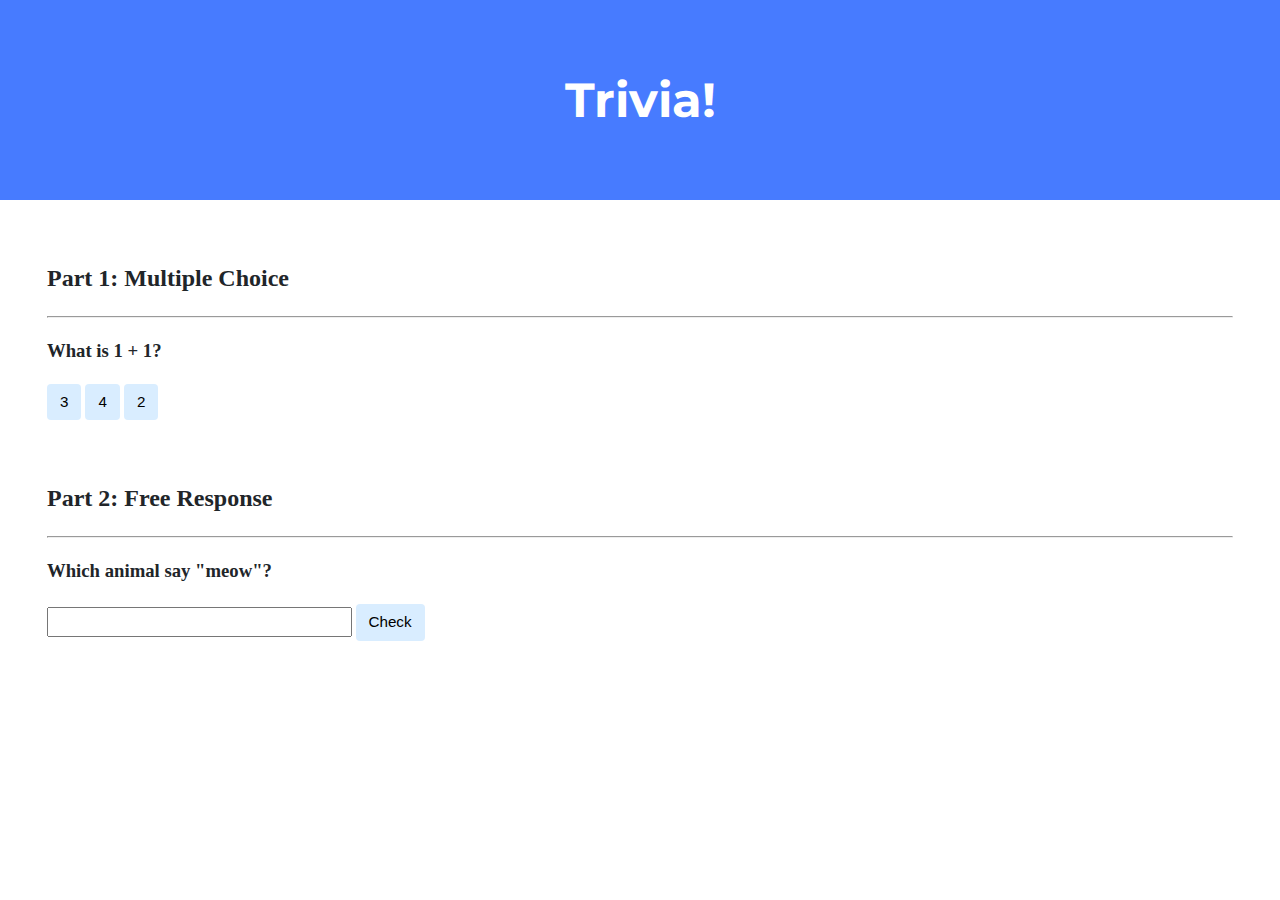
<file: Exercise/trivia/index.html>
<!DOCTYPE html>

<html lang="en">
    <head>
        <link href="https://fonts.googleapis.com/css2?family=Montserrat:wght@500&display=swap" rel="stylesheet">
        <link href="styles.css" rel="stylesheet">
        <title>Trivia!</title>
        <script>
            // TODO: Add code to check answers to questions
        document.addEventListener("DOMContentLoaded", function()
        {
            let correctBtn = document.querySelector("#correct"); // # is id just 1 element
            let wrongBtn = document.querySelectorAll(".wrong");
            let result = document.querySelector("#mcresult");

            correctBtn.addEventListener("click", function()
                {
                    correctBtn.style.backgroundColor = "green";
                    result.textContent = "Correct!";
                }
            );

            wrongBtn.forEach(btn => // function(btn): check each ans wrong
            {
                btn.addEventListener("click", function()
                {
                    btn.style.backgroundColor = "red";
                    result.textContent = "Incorrect";

                });

            });

            let btn = document.querySelector("#submit");
            let input = document.querySelector("#textinput");
            let result2 = document.querySelector("#result-2");

            btn.addEventListener("click", function()
            {
                let ans = input.value.trim().toLowerCase();
                if (ans == "cat")
                {
                    input.style.backgroundColor = "green";
                    result2.textContent = "Correct!";
                }
                else 
                {
                    input.style.backgroundColor = "red";
                    result2.textContent = "Incorrect";
                }
            });

        });
        </script>
    </head>
    <body>
        <div class="header">
            <h1>Trivia!</h1>
        </div>

        <div class="container">
            <div class="section">
                <h2>Part 1: Multiple Choice </h2>
                <hr>
                <!-- TODO: Add multiple choice question here -->
                 <h3>What is 1 + 1?</h3>
                 <button class = "wrong">3</button>
                 <button class = "wrong">4</button>
                 <button id = "correct">2</button>

                 <p id = "mcresult"></p>

            </div>

            <div class="section">
                <h2>Part 2: Free Response</h2>
                <hr>
                <!-- TODO: Add free response question here -->
                 <h3>Which animal say "meow"? </h3>
                 <input id = "textinput" type = "text">
                 <button id = "submit">Check</button>
                 <p id = "result-2"></p>
            </div>
        </div>
    </body>
</html>
</file>
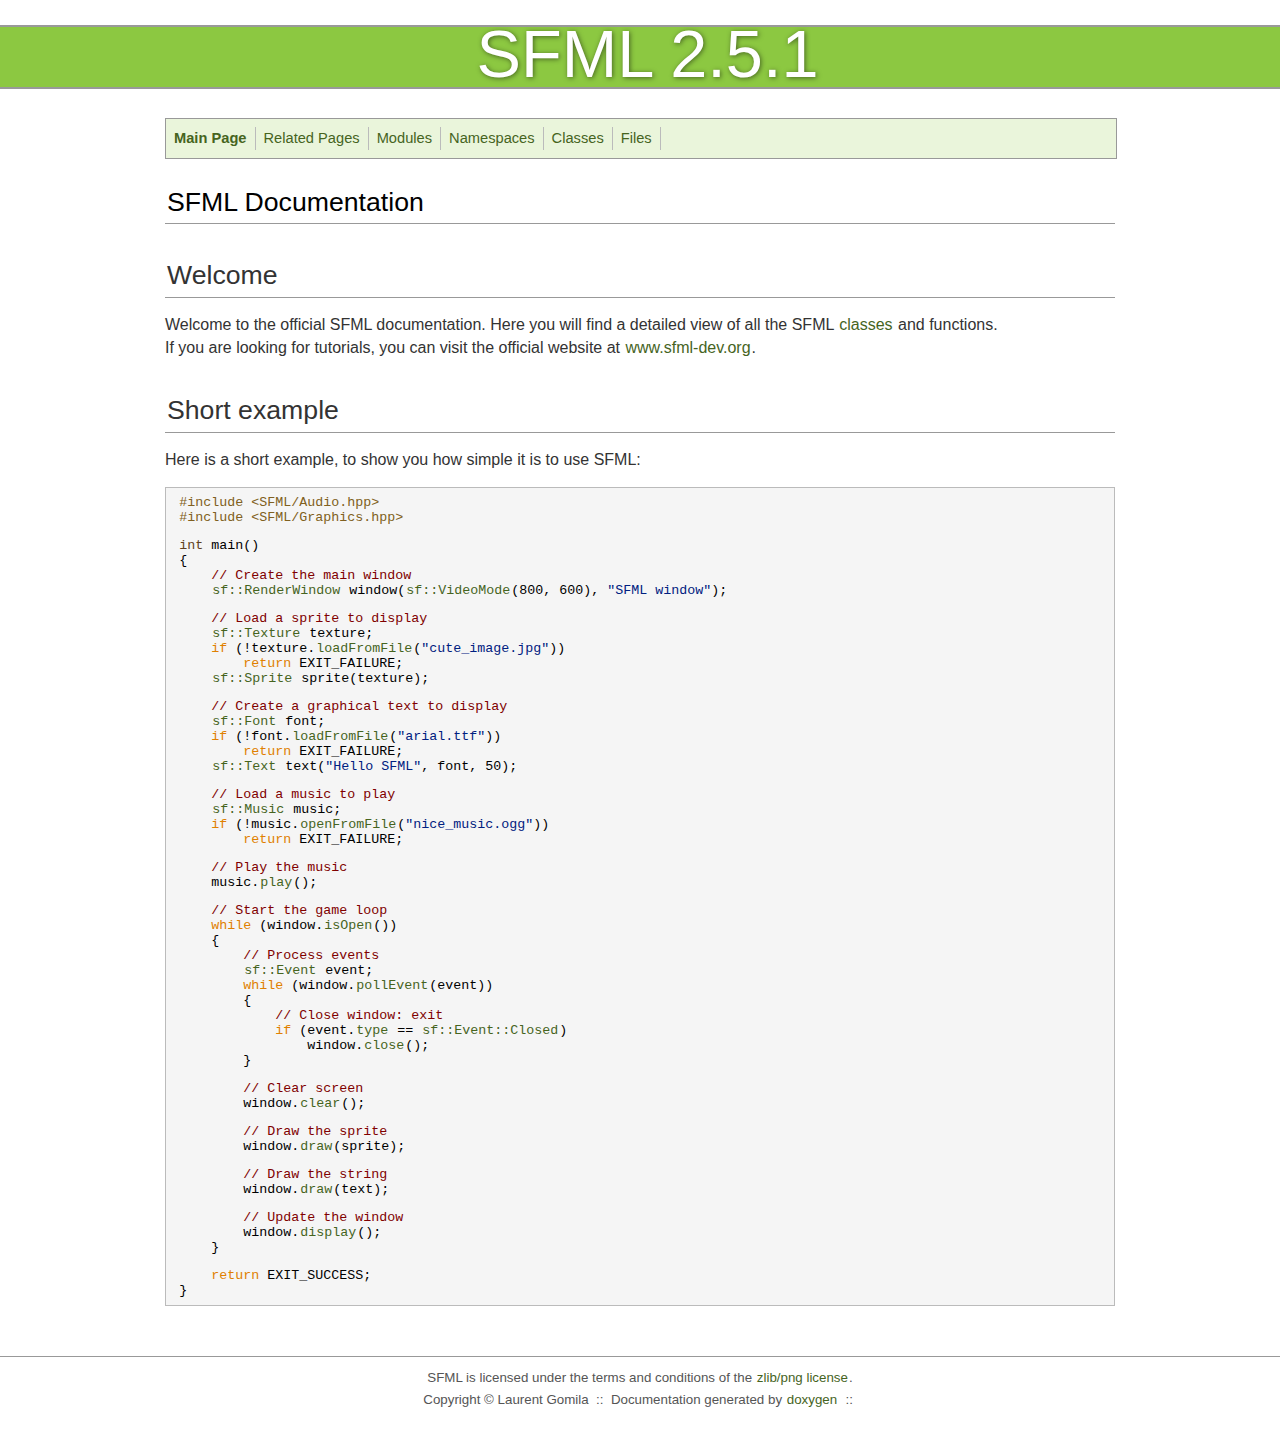
<file: project/SFML/doc/html/index.html>
<!DOCTYPE html PUBLIC "-//W3C//DTD XHTML 1.0 Transitional//EN" "http://www.w3.org/TR/xhtml1/DTD/xhtml1-transitional.dtd">
<html xmlns="http://www.w3.org/1999/xhtml">
    <head>
        <title>SFML - Simple and Fast Multimedia Library</title>
        <meta http-equiv="Content-Type" content="text/html;"/>
        <meta charset="utf-8"/>
        <!--<link rel='stylesheet' type='text/css' href="https://fonts.googleapis.com/css?family=Ubuntu:400,700,400italic"/>-->
        <link rel="stylesheet" type="text/css" href="doxygen.css" title="default" media="screen,print" />
        <script type="text/javascript" src="jquery.js"></script>
        <script type="text/javascript" src="dynsections.js"></script>
    </head>
    <body>
        <div id="banner-container">
            <div id="banner">
                <span id="sfml">SFML 2.5.1</span>
            </div>
        </div>
        <div id="content">
<!-- Generated by Doxygen 1.8.14 -->
  <div id="navrow1" class="tabs">
    <ul class="tablist">
      <li class="current"><a href="index.html"><span>Main&#160;Page</span></a></li>
      <li><a href="pages.html"><span>Related&#160;Pages</span></a></li>
      <li><a href="modules.html"><span>Modules</span></a></li>
      <li><a href="namespaces.html"><span>Namespaces</span></a></li>
      <li><a href="annotated.html"><span>Classes</span></a></li>
      <li><a href="files.html"><span>Files</span></a></li>
    </ul>
  </div>
</div><!-- top -->
<div class="header">
  <div class="headertitle">
<div class="title">SFML Documentation</div>  </div>
</div><!--header-->
<div class="contents">
<div class="textblock"><h1><a class="anchor" id="welcome"></a>
Welcome</h1>
<p>Welcome to the official SFML documentation. Here you will find a detailed view of all the SFML <a href="./annotated.php">classes</a> and functions. <br />
 If you are looking for tutorials, you can visit the official website at <a href="https://www.sfml-dev.org/">www.sfml-dev.org</a>.</p>
<h1><a class="anchor" id="example"></a>
Short example</h1>
<p>Here is a short example, to show you how simple it is to use SFML:</p>
<div class="fragment"><div class="line"><span class="preprocessor">#include &lt;SFML/Audio.hpp&gt;</span></div><div class="line"><span class="preprocessor">#include &lt;SFML/Graphics.hpp&gt;</span></div><div class="line"></div><div class="line"><span class="keywordtype">int</span> main()</div><div class="line">{</div><div class="line">    <span class="comment">// Create the main window</span></div><div class="line">    <a class="code" href="classsf_1_1RenderWindow.html">sf::RenderWindow</a> window(<a class="code" href="classsf_1_1VideoMode.html">sf::VideoMode</a>(800, 600), <span class="stringliteral">&quot;SFML window&quot;</span>);</div><div class="line"></div><div class="line">    <span class="comment">// Load a sprite to display</span></div><div class="line">    <a class="code" href="classsf_1_1Texture.html">sf::Texture</a> texture;</div><div class="line">    <span class="keywordflow">if</span> (!texture.<a class="code" href="classsf_1_1Texture.html#a8e1b56eabfe33e2e0e1cb03712c7fcc7">loadFromFile</a>(<span class="stringliteral">&quot;cute_image.jpg&quot;</span>))</div><div class="line">        <span class="keywordflow">return</span> EXIT_FAILURE;</div><div class="line">    <a class="code" href="classsf_1_1Sprite.html">sf::Sprite</a> sprite(texture);</div><div class="line"></div><div class="line">    <span class="comment">// Create a graphical text to display</span></div><div class="line">    <a class="code" href="classsf_1_1Font.html">sf::Font</a> font;</div><div class="line">    <span class="keywordflow">if</span> (!font.<a class="code" href="classsf_1_1Font.html#ab020052ef4e01f6c749a85571c0f3fd1">loadFromFile</a>(<span class="stringliteral">&quot;arial.ttf&quot;</span>))</div><div class="line">        <span class="keywordflow">return</span> EXIT_FAILURE;</div><div class="line">    <a class="code" href="classsf_1_1Text.html">sf::Text</a> text(<span class="stringliteral">&quot;Hello SFML&quot;</span>, font, 50);</div><div class="line"></div><div class="line">    <span class="comment">// Load a music to play</span></div><div class="line">    <a class="code" href="classsf_1_1Music.html">sf::Music</a> music;</div><div class="line">    <span class="keywordflow">if</span> (!music.<a class="code" href="classsf_1_1Music.html#a3edc66e5f5b3f11e84b90eaec9c7d7c0">openFromFile</a>(<span class="stringliteral">&quot;nice_music.ogg&quot;</span>))</div><div class="line">        <span class="keywordflow">return</span> EXIT_FAILURE;</div><div class="line"></div><div class="line">    <span class="comment">// Play the music</span></div><div class="line">    music.<a class="code" href="classsf_1_1SoundStream.html#afdc08b69cab5f243d9324940a85a1144">play</a>();</div><div class="line"></div><div class="line">    <span class="comment">// Start the game loop</span></div><div class="line">    <span class="keywordflow">while</span> (window.<a class="code" href="classsf_1_1Window.html#ae873503db7d48157bb9cbf6129562bce">isOpen</a>())</div><div class="line">    {</div><div class="line">        <span class="comment">// Process events</span></div><div class="line">        <a class="code" href="classsf_1_1Event.html">sf::Event</a> event;</div><div class="line">        <span class="keywordflow">while</span> (window.<a class="code" href="classsf_1_1Window.html#a338e996585faf82e93069858e3b531b7">pollEvent</a>(event))</div><div class="line">        {</div><div class="line">            <span class="comment">// Close window: exit</span></div><div class="line">            <span class="keywordflow">if</span> (event.<a class="code" href="classsf_1_1Event.html#adf2f8044f713fd9d6019077b0d1ffe0a">type</a> == <a class="code" href="classsf_1_1Event.html#af41fa9ed45c02449030699f671331d4aa316e4212e083f1dce79efd8d9e9c0a95">sf::Event::Closed</a>)</div><div class="line">                window.<a class="code" href="classsf_1_1Window.html#a99d1e030387b0c26f5995670504fe7b5">close</a>();</div><div class="line">        }</div><div class="line"></div><div class="line">        <span class="comment">// Clear screen</span></div><div class="line">        window.<a class="code" href="classsf_1_1RenderTarget.html#a6bb6f0ba348f2b1e2f46114aeaf60f26">clear</a>();</div><div class="line"></div><div class="line">        <span class="comment">// Draw the sprite</span></div><div class="line">        window.<a class="code" href="classsf_1_1RenderTarget.html#a12417a3bcc245c41d957b29583556f39">draw</a>(sprite);</div><div class="line"></div><div class="line">        <span class="comment">// Draw the string</span></div><div class="line">        window.<a class="code" href="classsf_1_1RenderTarget.html#a12417a3bcc245c41d957b29583556f39">draw</a>(text);</div><div class="line"></div><div class="line">        <span class="comment">// Update the window</span></div><div class="line">        window.<a class="code" href="classsf_1_1Window.html#adabf839cb103ac96cfc82f781638772a">display</a>();</div><div class="line">    }</div><div class="line"></div><div class="line">    <span class="keywordflow">return</span> EXIT_SUCCESS;</div><div class="line">}</div></div><!-- fragment --> </div></div><!-- contents -->
        </div>
        <div id="footer-container">
            <div id="footer">
                SFML is licensed under the terms and conditions of the <a href="https://www.sfml-dev.org/license.php">zlib/png license</a>.<br>
                Copyright &copy; Laurent Gomila &nbsp;::&nbsp;
                Documentation generated by <a href="http://www.doxygen.org/" title="doxygen website">doxygen</a> &nbsp;::&nbsp;
            </div>
        </div>
    </body>
</html>
</file>
<file: Exercise/trivia/styles.css>
body {
    background-color: #fff;
    color: #212529;
    font-size: 1rem;
    font-weight: 400;
    line-height: 1.5;
    margin: 0;
    text-align: left;
}

.container {
    margin-left: auto;
    margin-right: auto;
    padding-left: 15px;
    padding-right: 15px;
}

.header {
    background-color: #477bff;
    color: #fff;
    margin-bottom: 2rem;
    padding: 2rem 1rem;
    text-align: center;
}

.section {
    padding: 0.5rem 2rem 1rem 2rem;
}

.section:hover {
    background-color: #f5f5f5;
    transition: color 2s ease-in-out, background-color 0.15s ease-in-out;
}

h1 {
    font-family: 'Montserrat', sans-serif;
    font-size: 48px;
}

button, input[type="submit"] {
    background-color: #d9edff;
    border: 1px solid transparent;
    border-radius: 0.25rem;
    font-size: 0.95rem;
    font-weight: 400;
    line-height: 1.5;
    padding: 0.375rem 0.75rem;
    text-align: center;
    transition: color 0.15s ease-in-out, background-color 0.15s ease-in-out, border-color 0.15s ease-in-out, box-shadow 0.15s ease-in-out;
    vertical-align: middle;
}


input[type="text"] {
    line-height: 1.8;
    width: 25%;
}

input[type="text"]:hover {
    background-color: #f5f5f5;
    transition: color 2s ease-in-out, background-color 0.15s ease-in-out;
}
</file>
<file: project/SFML/doc/html/doxygen.css>
/* The standard CSS for doxygen */

/* @group Heading Levels */

div.contents .textblock h1 {
    text-align: left;
    font-size: 20pt;
    font-weight: normal;
    margin-top: 1.5em;
    padding: 0 0 0.4em 0;
    border-bottom: 1px solid #999;
    border-top-width: 0;
    border-left-width: 0;
    border-right-width: 0;
    background-color: transparent;
}

h1.groupheader {
    font-size: 150%;
}

.title {
    font-size: 20pt;
    font-weight: normal;
    margin: 10px 2px;
}

dt {
    font-weight: bold;
}

div.multicol {
    -moz-column-gap: 1em;
    -webkit-column-gap: 1em;
    -moz-column-count: 3;
    -webkit-column-count: 3;
}

p.startli, p.startdd, p.starttd {
    margin-top: 2px;
}

p.endli {
    margin-bottom: 0px;
}

p.enddd {
    margin-bottom: 4px;
}

p.endtd {
    margin-bottom: 2px;
}

/* @end */

caption {
    font-weight: bold;
}

span.legend {
    font-size: 70%;
    text-align: center;
}

h3.version {
    font-size: 90%;
    text-align: center;
}

div.qindex {
    margin-bottom: 1em;
}

div.qindex, div.navtab{
    background-color: #eee;
    border: 1px solid #999;
    text-align: center;
}

div.qindex, div.navpath {
    width: 100%;
    line-height: 140%;
}

div.navtab {
    margin-right: 15px;
}

/* @group Link Styling */

a.qindex {
    font-weight: bold;
}

a.qindexHL {
    font-weight: bold;
    background-color: #9CAFD4;
    color: #ffffff;
    border: 1px double #869DCA;
}

/* @end */

dl.el {
    margin-left: -1cm;
}

a.el {
    padding: 1px;
    text-decoration: none;
    color: #577E25;
}

a.el:hover {
    text-decoration: underline;
}

pre.fragment {
    /*border: 1px solid #C4CFE5;
    background-color: #FBFCFD;
    padding: 4px 6px;
    margin: 4px 8px 4px 2px;
    overflow: auto;
    word-wrap: break-word;
    font-size:  9pt;
    line-height: 125%;
    font-family: monospace, fixed;
    font-size: 105%;*/
    font-family: Consolas, "Liberation Mono", Courier, monospace;
    font-size: 10pt;
    padding: 0.5em 1em;
    background-color: #f5f5f5;
    border: 1px solid #bbb;
    border-radius(5px);
}

div.fragment {
    /*margin: 0 0 0 5px;
    padding: 0.5em 1em;
    font-family: Consolas, "Liberation Mono", Courier, monospace;
    font-size: 10pt;
    background-color: #eef7e3;
    border-left: 3px solid #8DC841;
    border-right: 0;
    border-bottom: 0;*/

    font-family: Consolas, "Liberation Mono", Courier, monospace;
    font-size: 10pt;
    padding: 0.5em 1em;
    background-color: #f5f5f5;
    border: 1px solid #bbb;
    border-radius(5px);
}

div.line {
    min-height: 13px;
    text-wrap: unrestricted;
    white-space: -moz-pre-wrap; /* Moz */
    white-space: -pre-wrap;     /* Opera 4-6 */
    white-space: -o-pre-wrap;   /* Opera 7 */
    white-space: pre-wrap;      /* CSS3  */
    word-wrap: break-word;      /* IE 5.5+ */
    text-indent: -53px;
    padding-left: 53px;
    padding-bottom: 0px;
    margin: 0px;
    line-height: normal;
}

span.lineno {
    padding-right: 4px;
    text-align: right;
    background-color: #E8E8E8;
    white-space: pre;
}

div.ah {
    width: 100%;
    background-color: #eee;
    font-weight: bold;
    color: #000;
    margin-bottom: 1px;
    margin-top: 1px;
    border: solid 1px #999;
}

div.groupHeader {
    margin-left: 16px;
    margin-top: 12px;
    font-weight: bold;
}

div.groupText {
    margin-left: 16px;
    font-style: italic;
}

body {
    background-color: white;
    color: black;
    margin: 0;
}

div.contents {
    width: 950px;
    margin: 0 auto;
}

td.indexkey {
    background-color: #EBEFF6;
    font-weight: bold;
    border: 1px solid #C4CFE5;
    margin: 2px 0px 2px 0;
    padding: 2px 10px;
    white-space: nowrap;
    vertical-align: top;
}

td.indexvalue {
    background-color: #EBEFF6;
    border: 1px solid #C4CFE5;
    padding: 2px 10px;
    margin: 2px 0px;
}

tr.memlist {
    background-color: #EEF1F7;
}

p.formulaDsp {
    text-align: center;
}

img.formulaDsp {

}

img.formulaInl {
    vertical-align: middle;
}

div.center {
    text-align: center;
    margin-top: 0px;
    margin-bottom: 0px;
    padding: 0px;
}

div.center img {
    border: 0px;
}

address.footer {
    text-align: right;
    padding-right: 12px;
}

img.footer {
    border: 0px;
    vertical-align: middle;
}

/* @group Code Colorization */

span.keyword {
    color: #008000
}

span.keywordtype {
    color: #604020
}

span.keywordflow {
    color: #e08000
}

span.comment {
    color: #800000
}

span.preprocessor {
    color: #806020
}

span.stringliteral {
    color: #002080
}

span.charliteral {
    color: #008080
}

span.vhdldigit {
    color: #ff00ff
}

span.vhdlchar {
    color: #000000
}

span.vhdlkeyword {
    color: #700070
}

span.vhdllogic {
    color: #ff0000
}

blockquote {
    background-color: #F7F8FB;
    border-left: 2px solid #9CAFD4;
    margin: 0 24px 0 4px;
    padding: 0 12px 0 16px;
}

/* @end */

td.tiny {
    font-size: 75%;
}

.dirtab {
    padding: 4px;
    border-collapse: collapse;
    border: 1px solid #A3B4D7;
}

th.dirtab {
    background: #EBEFF6;
    font-weight: bold;
}

hr {
    display: none;
    height: 0px;
    border: none;
    border-top: 1px solid #4A6AAA;
}

hr.footer {
    height: 1px;
}

/* @group Member Descriptions */

table.memberdecls {
    border-spacing: 0px;
    padding: 0px;
}

.memberdecls td, .fieldtable tr {
    -webkit-transition-property: background-color, box-shadow;
    -webkit-transition-duration: 0.5s;
    -moz-transition-property: background-color, box-shadow;
    -moz-transition-duration: 0.5s;
    -ms-transition-property: background-color, box-shadow;
    -ms-transition-duration: 0.5s;
    -o-transition-property: background-color, box-shadow;
    -o-transition-duration: 0.5s;
    transition-property: background-color, box-shadow;
    transition-duration: 0.5s;
}

.memberdecls td.glow, .fieldtable tr.glow {
    background-color: cyan;
    /*box-shadow: 0 0 15px cyan;*/
}

.mdescLeft, .mdescRight,
.memItemLeft, .memItemRight,
.memTemplItemLeft, .memTemplItemRight, .memTemplParams {
    background-color: #F9FAFC;
    border: none;
    margin: 4px;
    padding: 1px 0 0 8px;
}

.mdescLeft, .mdescRight {
    padding: 0px 8px 4px 8px;
    color: #555;
}

.memSeparator {
    border-bottom: 1px solid #DEE4F0;
    line-height: 1px;
    margin: 0px;
    padding: 0px;
}

.memItemLeft, .memTemplItemLeft {
    white-space: nowrap;
}

.memItemRight {
    width: 100%;
}

.memTemplParams {
    color: #4665A2;
    white-space: nowrap;
    font-size: 80%;
}

/* @end */

/* @group Member Details */

/* Styles for detailed member documentation */

.memtemplate {
    font-size: 80%;
    color: #4665A2;
    font-weight: normal;
    margin-left: 9px;
}

.memtitle {
  display: none;
}

.memnav {
    background-color: #EBEFF6;
    border: 1px solid #A3B4D7;
    text-align: center;
    margin: 2px;
    margin-right: 15px;
    padding: 2px;
}

.mempage {
    width: 100%;
}

.memitem {
    padding: 0;
    /*margin-bottom: 10px;*/
    margin-right: 5px;
    display: table !important;
    width: 100%;
}

.memname {
    font-weight: bold;
    margin-left: 6px;
}

.memname td {
    vertical-align: bottom;
}

.memproto, dl.reflist dt {
    border-top: 1px solid #A8B8D9;
    border-left: 1px solid #A8B8D9;
    border-right: 1px solid #A8B8D9;
    padding: 6px 0px 6px 0px;
    color: #000;
    font-weight: bold;
    text-shadow: 0px 1px 1px rgba(255, 255, 255, 0.9);
    background-color: #eee;
    border-top-right-radius: 4px;
    border-top-left-radius: 4px;
    -moz-border-radius-topright: 4px;
    -moz-border-radius-topleft: 4px;
    -webkit-border-top-right-radius: 4px;
    -webkit-border-top-left-radius: 4px;

}

.memdoc, dl.reflist dd {
    border: 1px solid #A8B8D9;
    padding: 6px 10px 2px 10px;
    background-color: #FBFCFD;
    background-color: #FFFFFF;
    border-bottom-left-radius: 4px;
    border-bottom-right-radius: 4px;
    -moz-border-radius-bottomleft: 4px;
    -moz-border-radius-bottomright: 4px;
    -webkit-border-bottom-left-radius: 4px;
    -webkit-border-bottom-right-radius: 4px;
}

dl.reflist dt {
    padding: 5px;
}

dl.reflist dd {
    margin: 0px 0px 10px 0px;
    padding: 5px;
}

.paramkey {
    text-align: right;
}

.paramtype {
    white-space: nowrap;
}

.paramname {
    color: #602020;
    white-space: nowrap;
}
.paramname em {
    font-style: normal;
}
.paramname code {
    line-height: 14px;
}

.params, .retval, .exception, .tparams {
    margin-left: 0px;
    padding-left: 0px;
}

.params .paramname, .retval .paramname {
    font-weight: bold;
    vertical-align: top;
}

.params .paramtype {
    font-style: italic;
    vertical-align: top;
}

.params .paramdir {
    font-family: "courier new",courier,monospace;
    vertical-align: top;
}

table.mlabels {
    border-spacing: 0px;
}

td.mlabels-left {
    width: 100%;
    padding: 0px;
}

td.mlabels-right {
    vertical-align: bottom;
    padding: 0px;
    white-space: nowrap;
}

span.mlabels {
    margin-left: 8px;
}

span.mlabel {
    background-color: #728DC1;
    border-top:1px solid #5373B4;
    border-left:1px solid #5373B4;
    border-right:1px solid #C4CFE5;
    border-bottom:1px solid #C4CFE5;
    text-shadow: none;
    color: white;
    margin-right: 4px;
    padding: 2px 3px;
    border-radius: 3px;
    font-size: 7pt;
    white-space: nowrap;
    vertical-align: middle;
}



/* @end */

/* these are for tree view when not used as main index */

div.directory {
    margin: 10px 0px;
    border-top: 1px solid #bbb;
    width: 100%;
}

.directory table {
    border-collapse:collapse;
}

.directory td {
    margin: 0px;
    padding: 0px;
    vertical-align: top;
}

.directory td.entry {
    white-space: nowrap;
    padding: 5px 5px 5px 0;
}

.directory td.entry a {
    outline:none;
}

.directory td.entry a img {
    border: none;
}

.directory td.desc {
    width: 100%;
    padding-left: 6px;
    padding-right: 6px;
    padding-top: 3px;
    /*border-left: 1px solid rgba(0,0,0,0.05);*/
}

.directory tr.even {
    padding-left: 6px;
    background-color: #F7F8FB;
}

.directory img {
    vertical-align: -30%;
}

.directory .levels {
    white-space: nowrap;
    width: 100%;
    text-align: right;
    font-size: 9pt;
}

.directory .levels span {
    cursor: pointer;
    padding-left: 2px;
    padding-right: 2px;
    color: #3D578C;
}

div.dynheader {
    margin-top: 8px;
    -webkit-touch-callout: none;
    -webkit-user-select: none;
    -khtml-user-select: none;
    -moz-user-select: none;
    -ms-user-select: none;
    user-select: none;
}

address {
    font-style: normal;
    color: #2A3D61;
}

table table {
    width: 90%;
}

.memitem table table {
    width: auto;
}

table.doxtable {
    border-collapse:collapse;
    margin-top: 4px;
    margin-bottom: 4px;
}

table.doxtable td, table.doxtable th {
    border: 1px solid #2D4068;
    padding: 3px 7px 2px;
}

table.doxtable th {
    background-color: #374F7F;
    color: #FFFFFF;
    font-size: 110%;
    padding-bottom: 4px;
    padding-top: 5px;
}

table.fieldtable {
    width: 100%;
    margin-bottom: 10px;
    border: 1px solid #A8B8D9;
    border-spacing: 0px;
    -moz-border-radius: 4px;
    -webkit-border-radius: 4px;
    border-radius: 4px;
}

.fieldtable td, .fieldtable th {
    padding: 3px 7px 2px;
}

.fieldtable td.fieldtype, .fieldtable td.fieldname {
    white-space: nowrap;
    border-right: 1px solid #A8B8D9;
    border-bottom: 1px solid #A8B8D9;
    vertical-align: top;
}

.fieldtable td.fielddoc {
    border-bottom: 1px solid #A8B8D9;
    width: 100%;
}

.fieldtable tr:last-child td {
    border-bottom: none;
}

.fieldtable th {
    background-color: #E2E8F2;
    font-size: 90%;
    color: #253555;
    padding-bottom: 4px;
    padding-top: 5px;
    text-align:left;
    -moz-border-radius-topleft: 4px;
    -moz-border-radius-topright: 4px;
    -webkit-border-top-left-radius: 4px;
    -webkit-border-top-right-radius: 4px;
    border-top-left-radius: 4px;
    border-top-right-radius: 4px;
    border-bottom: 1px solid #A8B8D9;
}


.tabsearch {
    top: 0px;
    left: 10px;
    height: 36px;
    z-index: 101;
    overflow: hidden;
    font-size: 13px;
}

.navpath {
    display: none;
}

.navpath ul {
    font-size: 11px;
    height:30px;
    line-height:30px;
    color:#8AA0CC;
    border:solid 1px #C2CDE4;
    overflow:hidden;
    margin:0px;
    padding:0px;
}

.navpath li {
    list-style-type:none;
    float:left;
    padding-left:10px;
    padding-right:15px;
    color:#364D7C;
}

.navpath li.navelem a {
    height:32px;
    display:block;
    text-decoration: none;
    outline: none;
    color: #283A5D;
    font-family: 'Lucida Grande',Geneva,Helvetica,Arial,sans-serif;
    text-shadow: 0px 1px 1px rgba(255, 255, 255, 0.9);
    text-decoration: none;
}

.navpath li.navelem a:hover {
    color:#6884BD;
}

.navpath li.footer {
    list-style-type:none;
    float:right;
    padding-left:10px;
    padding-right:15px;
    background-image:none;
    background-repeat:no-repeat;
    background-position:right;
    color:#364D7C;
    font-size: 8pt;
}


div.summary {
    font-size: 8pt;
    padding-right: 5px;
}

div.summary a {
    white-space: nowrap;
    padding: 1px;
    text-decoration: none;
    color: #577E25;
}

div.summary a:hover {
    text-decoration: underline;
}

div.ingroups {
    font-size: 8pt;
    width: 50%;
    text-align: left;
}

div.ingroups a {
    white-space: nowrap;
}

div.header {
    width: 950px;
    margin: 2em auto;
    border-bottom: 1px solid #999;
}

dl {
    padding: 0 0 0 10px;
}

/* dl.note, dl.warning, dl.attention, dl.pre, dl.post, dl.invariant, dl.deprecated, dl.todo, dl.test, dl.bug */
dl.section {
    margin-left: 0px;
    padding-left: 0px;
}

dl.note {
    margin-left:-7px;
    padding-left: 3px;
    border-left:4px solid;
    border-color: #D0C000;
}

dl.warning, dl.attention {
    margin-left:-7px;
    padding-left: 3px;
    border-left:4px solid;
    border-color: #FF0000;
}

dl.pre, dl.post, dl.invariant {
    margin-left:-7px;
    padding-left: 3px;
    border-left:4px solid;
    border-color: #00D000;
}

dl.deprecated {
    margin-left:-7px;
    padding-left: 3px;
    border-left:4px solid;
    border-color: #505050;
}

dl.todo {
    margin-left:-7px;
    padding-left: 3px;
    border-left:4px solid;
    border-color: #00C0E0;
}

dl.test {
    margin-left:-7px;
    padding-left: 3px;
    border-left:4px solid;
    border-color: #3030E0;
}

dl.bug {
    margin-left:-7px;
    padding-left: 3px;
    border-left:4px solid;
    border-color: #C08050;
}

dl.section dd {
    margin-bottom: 6px;
}


#projectlogo {
    text-align: center;
    vertical-align: bottom;
    border-collapse: separate;
}

#projectlogo img {
    border: 0px none;
}

#projectname {
    font: 300% Tahoma, Arial,sans-serif;
    margin: 0px;
    padding: 2px 0px;
}

#projectbrief {
    font: 120% Tahoma, Arial,sans-serif;
    margin: 0px;
    padding: 0px;
}

#projectnumber {
    font: 50% Tahoma, Arial,sans-serif;
    margin: 0px;
    padding: 0px;
}

#titlearea {
    padding: 0px;
    margin: 0px;
    width: 100%;
    border-bottom: 1px solid #5373B4;
}

.image {
    text-align: center;
}

.dotgraph {
    text-align: center;
}

.mscgraph {
    text-align: center;
}

.caption {
    font-weight: bold;
}

div.zoom {
    border: 1px solid #90A5CE;
}

dl.citelist {
    margin-bottom:50px;
}

dl.citelist dt {
    color:#334975;
    float:left;
    font-weight:bold;
    margin-right:10px;
    padding:5px;
}

dl.citelist dd {
    margin:2px 0;
    padding:5px 0;
}

div.toc {
    padding: 14px 25px;
    background-color: #F4F6FA;
    border: 1px solid #D8DFEE;
    border-radius: 7px 7px 7px 7px;
    float: right;
    height: auto;
    margin: 0 20px 10px 10px;
    width: 200px;
}

div.toc li {
    font: 10px/1.2 Verdana,DejaVu Sans,Geneva,sans-serif;
    margin-top: 5px;
    padding-left: 10px;
    padding-top: 2px;
}

div.toc h3 {
    font: bold 12px/1.2 Arial,FreeSans,sans-serif;
    color: #4665A2;
    border-bottom: 0 none;
    margin: 0;
}

div.toc ul {
    list-style: none outside none;
    border: medium none;
    padding: 0px;
}

div.toc li.level1 {
    margin-left: 0px;
}

div.toc li.level2 {
    margin-left: 15px;
}

div.toc li.level3 {
    margin-left: 30px;
}

div.toc li.level4 {
    margin-left: 45px;
}

.inherit_header {
    font-weight: bold;
    color: gray;
    cursor: pointer;
    -webkit-touch-callout: none;
    -webkit-user-select: none;
    -khtml-user-select: none;
    -moz-user-select: none;
    -ms-user-select: none;
    user-select: none;
}

.inherit_header td {
    padding: 6px 0px 2px 5px;
}

.inherit {
    display: none;
}

tr.heading h2 {
    margin-top: 12px;
    margin-bottom: 4px;
}

@media print {
    #top { display: none; }
    #side-nav { display: none; }
    #nav-path { display: none; }
    body { overflow:visible; }
    h1, h2, h3, h4, h5, h6 { page-break-after: avoid; }
    .summary { display: none; }
    .memitem { page-break-inside: avoid; }

    #doc-content {
        margin-left:0 !important;
        height:auto !important;
        width:auto !important;
        overflow:inherit;
        display:inline;
    }
}

/* tabs.css */
.tabs, .tabs2, .tabs3 {
    width: 100%;
    z-index: 101;
    font-size: 11pt;
    background-color: #EAF5DB;
    border-left: 1px solid #999;
    border-right: 1px solid #999;
    border-bottom: 1px solid #999;
    padding: 0;
    margin: 0;
}

.tabs2 {
    font-size: 10pt;
}
.tabs3 {
    font-size: 9pt;
}

#navrow1 .tablist, #navrow2 .tablist, #navrow3 .tablist, #navrow4 .tablist {
    margin: 0;
    padding: 0;
    display: table;
}

.tablist li {
    float: left;
    display: table-cell;
    list-style: none;
}

#navrow1 {
    border-top: 1px solid #999;
    margin-top: 2em;
}

#navrow1 .tablist a, #navrow2 .tablist a, #navrow3 .tablist a, #navrow4 .tablist a {
    display: block;
    margin: 8px 0;
    padding: 0 8px;
    border-right: 1px solid #bbb;
}

.tablist li {
    margin-bottom: 0 !important;
}

.tablist li.current a {
    font-weight: bold;
}





/* SFML css */
body {
    font-family: 'Ubuntu', 'Arial', sans-serif;
    line-height: 140%;
    margin: 0 0 2em 0;
    padding: 0;
}

#banner-container {
    width: 100%;
    margin-top: 25px;
    border-top: 2px solid #999;
    border-bottom: 2px solid #999;
    background-color: rgb(140, 200, 65);
}

#banner {
    width: 950px;
    height: 60px;
    line-height: 54px;
    margin: 0 auto;
    text-align: center;
}

#banner #sfml {
    display: inline;
    vertical-align: top;
    margin-left: 15px;
    color: #fff;
    font-size: 50pt;
    text-shadow: rgba(0, 0, 0, 0.5) 1px 1px 5px;
}

#footer-container {
    clear: both;
    width: 100%;
    margin-top: 50px;
    border-top: 1px solid #999;
}

#footer {
    width: 950px;
    margin: 10px auto;
    text-align: center;
    font-size: 10pt;
    color: #555;
}

#footer a {
    padding: 1px;
    text-decoration: none;
    color: rgb(70, 100, 30);
}

#footer a:hover {
    text-decoration: underline;
}

div.contents, #content {
    width: 950px;
    margin: 0 auto;
    padding: 0;
}

div.contents h1 {
    color: #333;
    padding: 0.5em 0;
    margin-top: 30px;
    margin-bottom: 0;
    text-align: center;
    font-size: 26pt;
    font-weight: normal;
}

div.contents h2 {
    font-size: 20pt;
    font-weight: normal;
    margin-top: 1.5em;
    padding-bottom: 0.4em;
    border-bottom: 1px solid #999;
}

div.contents h3 {
    font-size: 16pt;
    font-weight: normal;
}

div.contents p {
    color: #333;
    text-align: justify;
}

div.contents a, #content a {
    padding: 1px;
    text-decoration: none;
    color: rgb(70, 100, 30);
}

div.contents a:hover, #content a:hover {
    text-decoration: underline;
}

div.contents code {
    font-size: 11pt;
    font-family: Consolas, "Liberation Mono", Courier, monospace;
}

div.contents pre code {
    font-family: Consolas, "Liberation Mono", Courier, monospace;
    font-size: 10pt;
    padding: 0.5em 1em;
    background-color: #f5f5f5;
    border: 1px solid #bbb;
}

div.contents ul {
    list-style-type: square;
    list-style-position: outside;
    margin: 0 0 0 1.5em;
    padding: 0;
}

div.contents ul li {
    color: #333;
    margin: 0 0 0.3em 0;
}


.icon {
    font-family: Arial, Helvetica;
    font-weight: bold;
    font-size: 12px;
    height: 14px;
    width: 16px;
    display: inline-block;
    background-color: #8cc445;
    color: white;
    text-align: center;
    border-radius: 4px;
    margin-left: 2px;
    margin-right: 2px;
    line-height: normal;
}

.icona {
    width: 24px;
    height: 22px;
    display: inline-block;
}

.iconfopen {
    width: 24px;
    height: 18px;
    margin-bottom: 4px;
    background-image:url('ftv2folderopen.png');
    background-position: 0px -4px;
    background-repeat: repeat-y;
    vertical-align:top;
    display: inline-block;
}

.iconfclosed {
    width: 24px;
    height: 18px;
    margin-bottom: 4px;
    background-image:url('ftv2folderclosed.png');
    background-position: 0px -4px;
    background-repeat: repeat-y;
    vertical-align:top;
    display: inline-block;
}

.icondoc {
    width: 24px;
    height: 18px;
    margin-bottom: 4px;
    background-image:url('ftv2doc.png');
    background-position: 0px -4px;
    background-repeat: repeat-y;
    vertical-align:top;
    display: inline-block;
}

/* tooltip related style info */

.ttc {
    position: absolute;
    display: none;
}

#powerTip {
    cursor: default;
    white-space: nowrap;
    background-color: white;
    border: 1px solid gray;
    border-radius: 4px 4px 4px 4px;
    box-shadow: 1px 1px 7px gray;
    display: none;
    font-size: smaller;
    max-width: 80%;
    opacity: 0.9;
    padding: 1ex 1em 1em;
    position: absolute;
    z-index: 2147483647;
}

#powerTip div.ttdoc {
    color: grey;
    font-style: italic;
}

#powerTip div.ttname a {
    font-weight: bold;
}

#powerTip div.ttname {
    font-weight: bold;
}

#powerTip div.ttdeci {
    color: #006318;
}

#powerTip div {
    margin: 0px;
    padding: 0px;
    font: 12px/16px Roboto,sans-serif;
}

#powerTip:before, #powerTip:after {
    content: "";
    position: absolute;
    margin: 0px;
}

#powerTip.n:after,  #powerTip.n:before,
#powerTip.s:after,  #powerTip.s:before,
#powerTip.w:after,  #powerTip.w:before,
#powerTip.e:after,  #powerTip.e:before,
#powerTip.ne:after, #powerTip.ne:before,
#powerTip.se:after, #powerTip.se:before,
#powerTip.nw:after, #powerTip.nw:before,
#powerTip.sw:after, #powerTip.sw:before {
    border: solid transparent;
    content: " ";
    height: 0;
    width: 0;
    position: absolute;
}

#powerTip.n:after,  #powerTip.s:after,
#powerTip.w:after,  #powerTip.e:after,
#powerTip.nw:after, #powerTip.ne:after,
#powerTip.sw:after, #powerTip.se:after {
    border-color: rgba(255, 255, 255, 0);
}

#powerTip.n:before,  #powerTip.s:before,
#powerTip.w:before,  #powerTip.e:before,
#powerTip.nw:before, #powerTip.ne:before,
#powerTip.sw:before, #powerTip.se:before {
    border-color: rgba(128, 128, 128, 0);
}

#powerTip.n:after,  #powerTip.n:before,
#powerTip.ne:after, #powerTip.ne:before,
#powerTip.nw:after, #powerTip.nw:before {
    top: 100%;
}

#powerTip.n:after, #powerTip.ne:after, #powerTip.nw:after {
    border-top-color: #ffffff;
    border-width: 10px;
    margin: 0px -10px;
}
#powerTip.n:before {
    border-top-color: #808080;
    border-width: 11px;
    margin: 0px -11px;
}
#powerTip.n:after, #powerTip.n:before {
    left: 50%;
}

#powerTip.nw:after, #powerTip.nw:before {
    right: 14px;
}

#powerTip.ne:after, #powerTip.ne:before {
    left: 14px;
}

#powerTip.s:after,  #powerTip.s:before,
#powerTip.se:after, #powerTip.se:before,
#powerTip.sw:after, #powerTip.sw:before {
    bottom: 100%;
}

#powerTip.s:after, #powerTip.se:after, #powerTip.sw:after {
    border-bottom-color: #ffffff;
    border-width: 10px;
    margin: 0px -10px;
}

#powerTip.s:before, #powerTip.se:before, #powerTip.sw:before {
    border-bottom-color: #808080;
    border-width: 11px;
    margin: 0px -11px;
}

#powerTip.s:after, #powerTip.s:before {
    left: 50%;
}

#powerTip.sw:after, #powerTip.sw:before {
    right: 14px;
}

#powerTip.se:after, #powerTip.se:before {
    left: 14px;
}

#powerTip.e:after, #powerTip.e:before {
    left: 100%;
}
#powerTip.e:after {
    border-left-color: #ffffff;
    border-width: 10px;
    top: 50%;
    margin-top: -10px;
}
#powerTip.e:before {
    border-left-color: #808080;
    border-width: 11px;
    top: 50%;
    margin-top: -11px;
}

#powerTip.w:after, #powerTip.w:before {
    right: 100%;
}
#powerTip.w:after {
    border-right-color: #ffffff;
    border-width: 10px;
    top: 50%;
    margin-top: -10px;
}
#powerTip.w:before {
    border-right-color: #808080;
    border-width: 11px;
    top: 50%;
    margin-top: -11px;
}
.arrow {
    cursor: pointer;
}
</file>
